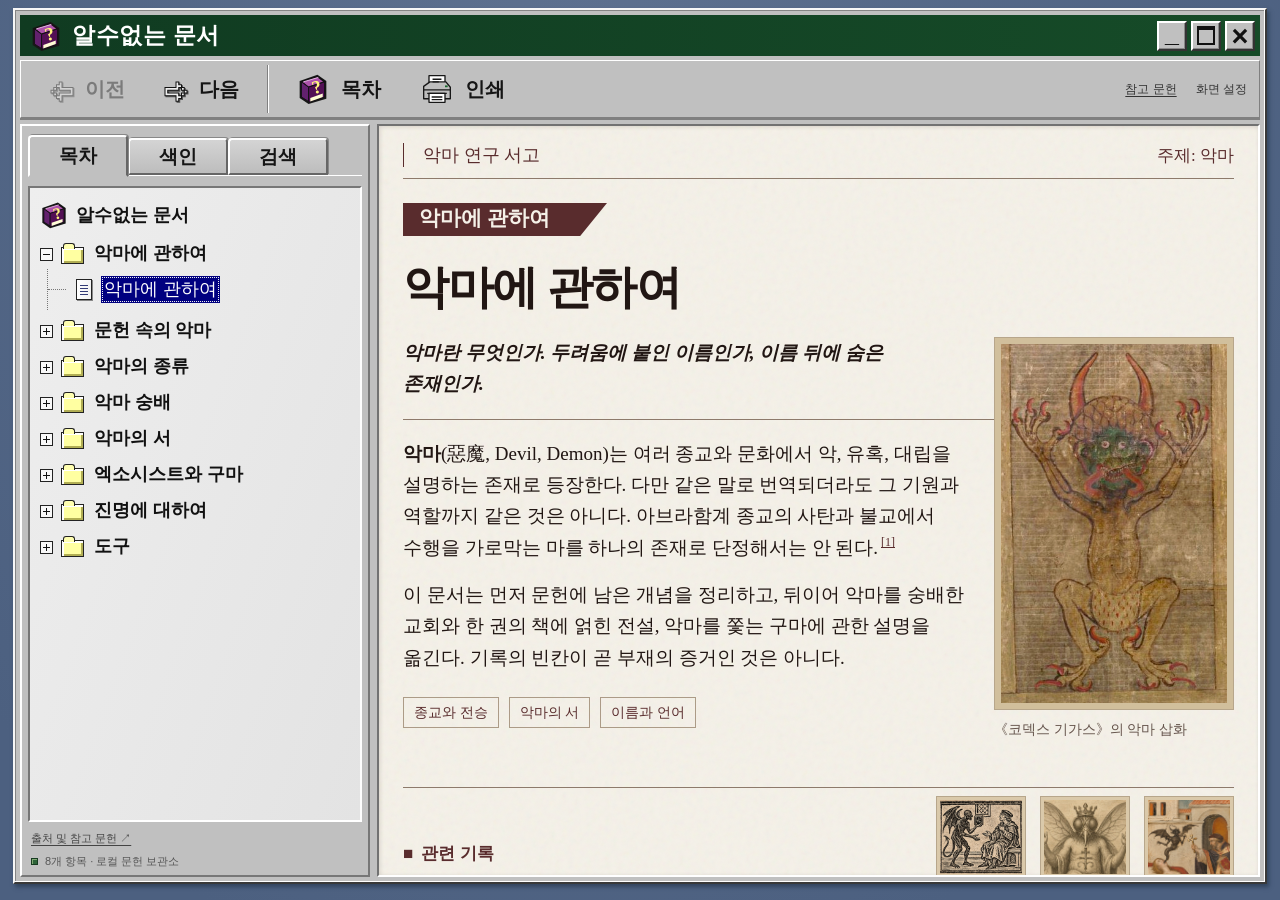
<file: index.html>
<!doctype html>
<html lang="ko" data-theme="light" data-font-size="standard" data-width="standard">
<head>
  <meta charset="utf-8">
  <meta name="viewport" content="width=device-width, initial-scale=1">
  <meta name="theme-color" content="#4c6080">
  <meta name="description" content="악마 숭배와 악마의 서, 엑소시스트의 구마 및 이름에 관한 문헌 기록.">
  <title>악마 - 알수없음</title>
  <link rel="icon" href="data:,">
  <link rel="stylesheet" href="styles.css?v=help98-4">
  <script src="script.js?v=help98-1" defer></script>
</head>
<body>
<a class="skip-link" href="#document">본문으로 이동</a>
<button class="desktop-shortcut" id="reopen-help" type="button" hidden><img src="assets/help-book.svg" alt="">알수없는 문서 열기</button>
<div class="wiki-shell" id="top">

  <header class="wiki-header">
    <div class="window-titlebar">
      <img class="title-icon" src="assets/help-book.svg" alt="">
      <span>알수없는 문서</span>
      <div class="window-controls">
        <button type="button" data-window="minimize" aria-label="창 최소화" title="최소화">_</button>
        <button type="button" data-window="maximize" aria-label="창 최대화" title="최대화"><span class="maximize-icon"></span></button>
        <button type="button" data-window="close" aria-label="도움말 창 닫기" title="닫기">×</button>
      </div>
    </div>
    <nav class="help-toolbar" aria-label="도움말 도구">
      <button type="button" data-previous><span class="toolbar-arrow" aria-hidden="true">⇦</span>이전</button>
      <button type="button" data-next><span class="toolbar-arrow" aria-hidden="true">⇨</span>다음</button>
      <span class="toolbar-divider"></span>
      <button type="button" id="contents-toggle" aria-controls="document-toc" aria-expanded="true"><img src="assets/help-book.svg" alt="">목차</button>
      <button type="button" data-print><img src="assets/printer.svg" alt="">인쇄</button>
      <div class="toolbar-end"><a href="references.html">참고 문헌</a><button type="button" id="appearance-toggle" aria-label="외관 설정" aria-controls="appearance" aria-expanded="false">화면 설정</button></div>
    </nav>
  </header>
  <div class="wiki-layout">
    <aside class="wiki-toc" id="document-toc" aria-label="도움말 탐색">
      <div class="sidebar-tabs" role="tablist" aria-label="탐색 방법">
        <button type="button" role="tab" id="tab-contents" aria-controls="panel-contents" aria-selected="true" tabindex="0" data-panel="contents">목차</button>
        <button type="button" role="tab" id="tab-index" aria-controls="panel-index" aria-selected="false" tabindex="-1" data-panel="index">색인</button>
        <button type="button" role="tab" id="tab-search" aria-controls="panel-search" aria-selected="false" tabindex="-1" data-panel="search">검색</button>
      </div>
      <div class="sidebar-panel" id="panel-contents" role="tabpanel" aria-labelledby="tab-contents">
        <a class="tree-root" href="index.html"><img src="assets/help-book.svg" alt="">알수없는 문서</a>
        <nav class="topic-tree" aria-label="문서 목차"><details class="tree-folder" data-topic="overview"><summary><span class="tree-expander" aria-hidden="true"></span><span class="folder-icon" aria-hidden="true"></span><a href="#overview">악마에 관하여</a></summary><div class="tree-children"><a class="tree-leaf" href="#overview"><span class="document-icon" aria-hidden="true"></span><span>악마에 관하여</span></a></div></details><details class="tree-folder" data-topic="traditions"><summary><span class="tree-expander" aria-hidden="true"></span><span class="folder-icon" aria-hidden="true"></span><a href="#traditions">문헌 속의 악마</a></summary><div class="tree-children"><a class="tree-leaf" href="#traditions"><span class="document-icon" aria-hidden="true"></span><span>문헌 속의 악마</span></a></div></details><details class="tree-folder" data-topic="demon-types"><summary><span class="tree-expander" aria-hidden="true"></span><span class="folder-icon" aria-hidden="true"></span><a href="#demon-types">악마의 종류</a></summary><div class="tree-children"><a class="tree-leaf" href="#demon-types"><span class="document-icon" aria-hidden="true"></span><span>유명 악마 4선</span></a></div></details><details class="tree-folder" data-topic="confessions"><summary><span class="tree-expander" aria-hidden="true"></span><span class="folder-icon" aria-hidden="true"></span><a href="#confessions">악마 숭배</a></summary><div class="tree-children"><a class="tree-leaf" href="#confessions"><span class="document-icon" aria-hidden="true"></span><span>악마 숭배</span></a></div></details><details class="tree-folder" data-topic="red-book"><summary><span class="tree-expander" aria-hidden="true"></span><span class="folder-icon" aria-hidden="true"></span><a href="#red-book">악마의 서</a></summary><div class="tree-children"><a class="tree-leaf" href="#red-book"><span class="document-icon" aria-hidden="true"></span><span>악마의 서</span></a><a class="tree-leaf" href="#red-book-part-1"><span class="document-icon" aria-hidden="true"></span><span>삽화 속 붉은 책</span></a><a class="tree-leaf" href="#red-book-part-2"><span class="document-icon" aria-hidden="true"></span><span>역오망성</span></a></div></details><details class="tree-folder" data-topic="exorcism"><summary><span class="tree-expander" aria-hidden="true"></span><span class="folder-icon" aria-hidden="true"></span><a href="#exorcism">엑소시스트와 구마</a></summary><div class="tree-children"><a class="tree-leaf" href="#exorcism"><span class="document-icon" aria-hidden="true"></span><span>엑소시스트와 구마</span></a><a class="tree-leaf" href="#exorcism-part-1"><span class="document-icon" aria-hidden="true"></span><span>구마 의식의 과정</span></a><a class="tree-leaf" href="#exorcism-part-2"><span class="document-icon" aria-hidden="true"></span><span>구마에 사용되는 악마의 이름</span></a><a class="tree-leaf" href="#exorcism-part-3"><span class="document-icon" aria-hidden="true"></span><span>영화 속의 구마</span></a></div></details><details class="tree-folder" data-topic="true-name"><summary><span class="tree-expander" aria-hidden="true"></span><span class="folder-icon" aria-hidden="true"></span><a href="#true-name">진명에 대하여</a></summary><div class="tree-children"><a class="tree-leaf" href="#true-name"><span class="document-icon" aria-hidden="true"></span><span>진명에 대하여</span></a></div></details><details class="tree-folder" data-topic="tools"><summary><span class="tree-expander" aria-hidden="true"></span><span class="folder-icon" aria-hidden="true"></span><a href="#tools">도구</a></summary><div class="tree-children"><a class="tree-leaf" href="#tools-part-1"><span class="document-icon" aria-hidden="true"></span><span>모스부호 표</span></a><a class="tree-leaf" href="#tools-part-2"><span class="document-icon" aria-hidden="true"></span><span>대문자 ASCII 코드 표</span></a></div></details></nav>
      </div>
      <div class="sidebar-panel" id="panel-index" role="tabpanel" aria-labelledby="tab-index" hidden><p class="panel-instruction">찾아볼 항목을 선택하세요.</p><nav id="alphabetical-index" aria-label="문서 색인"></nav></div>
      <div class="sidebar-panel" id="panel-search" role="tabpanel" aria-labelledby="tab-search" hidden>
        <form id="header-search" role="search"><label for="site-search">찾을 단어를 입력하세요.</label><div class="search-field"><input id="site-search" type="search" autocomplete="off"><button type="submit">찾기</button></div></form>
        <p id="sidebar-search-status" class="panel-instruction" aria-live="polite">제목과 본문에서 검색합니다.</p><ul id="sidebar-search-results" class="result-list"></ul>
      </div>
      <a class="sidebar-utility" href="references.html">출처 및 참고 문헌 ↗</a><div class="sidebar-status"><span class="status-led" aria-hidden="true"></span><span id="topic-count"></span></div>
    </aside>

    <main class="wiki-main" id="document" tabindex="-1">
      <div class="archive-masthead"><a href="index.html" class="archive-brand" hidden><span class="archive-seal" aria-hidden="true">☼</span>알수없음</a><span class="archive-description">악마 연구 서고</span><span class="archive-subject">주제: 악마</span></div>
      <div class="topic-ribbon" id="topic-ribbon"></div>
      <article class="article-body"><section id="overview" data-search-title="악마에 관하여">
          <header class="post-header"><h2>악마에 관하여</h2><span class="post-author">기록 보관소</span><a class="post-number" href="#overview" aria-label="기록 1 바로가기">No.000001</a></header><figure class="manuscript-figure"><div class="image-mat"><img src="assets/codex-gigas-devil.jpg" alt="양피지 위에 두 팔을 든 악마가 그려진 코덱스 기가스의 삽화" width="369" height="586" fetchpriority="high"></div><figcaption><span>도판 01.</span> 《코덱스 기가스》의 악마 삽화</figcaption></figure>
<p class="lead">악마란 무엇인가. 두려움에 붙인 이름인가, 이름 뒤에 숨은 존재인가.</p><p><strong>악마</strong>(惡魔, Devil, Demon)는 여러 종교와 문화에서 악, 유혹, 대립을 설명하는 존재로 등장한다. 다만 같은 말로 번역되더라도 그 기원과 역할까지 같은 것은 아니다. 아브라함계 종교의 사탄과 불교에서 수행을 가로막는 마를 하나의 존재로 단정해서는 안 된다.<a href="references.html#source-wikipedia" class="footnote" aria-label="참고 문헌 1">[1]</a></p><p>이 문서는 먼저 문헌에 남은 개념을 정리하고, 뒤이어 악마를 숭배한 교회와 한 권의 책에 얽힌 전설, 악마를 쫓는 구마에 관한 설명을 옮긴다. 기록의 빈칸이 곧 부재의 증거인 것은 아니다.</p><div class="tag-list"><a href="#traditions">종교와 전승</a><a href="#red-book">악마의 서</a><a href="#true-name">이름과 언어</a></div></section>
<section id="traditions" data-search-title="문헌 속의 악마">
          <header class="post-header"><h2>문헌 속의 악마<a href="#traditions" class="anchor-link" aria-label="문헌 속의 악마 바로가기">#</a></h2><span class="post-author">기록 보관소</span><a class="post-number" href="#traditions" aria-label="기록 2 바로가기">No.000002</a></header><p>악마의 모습은 그것을 기록한 시대와 믿음에 따라 달라진다. 도상 속의 뿔이나 날개만으로 모든 전승을 읽을 수는 없다.<a href="references.html#source-wikipedia" class="footnote" aria-label="참고 문헌 1">[1]</a></p>
          <figure class="reference-figure reference-float"><a class="reference-image-link" href="IMG/%EC%A4%91%EC%84%B8%20%EB%8F%84%EC%8B%9C%EC%9D%98%20%EC%95%85%EB%A7%88%20%EC%84%A4%EA%B5%90%20%EC%9E%A5%EB%A9%B4.png" target="_blank" rel="noopener" title="원본 이미지 보기 (새 탭)"><img src="assets/references/demon-sermon.jpg" width="1170" height="1344" loading="lazy" decoding="async" alt="붉은 책을 펼쳐 들고 중세풍 군중에게 말하는 날개 달린 악마"></a><figcaption>참고 도판 · 군중과 악마</figcaption></figure>
          <dl class="tradition-list"><div><dt>조로아스터교<span>ZOROASTRIANISM</span></dt><dd>선과 악의 대립이라는 틀에서 악한 영인 앙그라 마이뉴가 등장한다.</dd></div><div><dt>기독교<span>CHRISTIANITY</span></dt><dd>사탄은 신에 대적하고 인간을 유혹하는 존재로 묘사된다. 그 의미를 해석하는 관점은 전통과 신학적 입장에 따라 다르다.</dd></div><div><dt>이슬람교<span>ISLAM</span></dt><dd>이블리스와 샤이탄에 관한 전승은 불순종과 유혹이라는 주제와 연결된다.</dd></div><div><dt>불교<span>BUDDHISM</span></dt><dd>마는 수행과 깨달음을 방해하는 존재로 나타나며, 내면의 집착이나 갈등과 연결해 읽히기도 한다.</dd></div></dl>
          <p class="margin-note">서로 다른 전승의 명칭과 역할을 그대로 대응시키지 않도록 주의할 것.</p>
        </section>
<section id="demon-types" data-search-title="악마의 종류 — 사탄, 루시퍼, 베엘제붑, 아노미르">
          <header class="post-header"><h2>유명 악마 4선<a href="#demon-types" class="anchor-link" aria-label="악마의 종류 바로가기">#</a></h2><span class="post-author">기록 보관소</span><a class="post-number" href="#demon-types" aria-label="기록 3 바로가기">No.000003</a></header>
          <div class="demon-list">
            <div class="demon-entry">
              <figure class="demon-figure"><a class="reference-image-link" href="IMG/%EC%82%AC%ED%83%84.png" target="_blank" rel="noopener" title="원본 이미지 보기 (새 탭)"><img src="assets/references/satan.jpg" width="1535" height="1024" loading="lazy" decoding="async" alt="뿔과 날개가 달린 붉은 사탄이 삼지창을 든 벽화풍 삽화"></a><figcaption>사탄</figcaption></figure>
              <p><strong>사탄(Satan)</strong>은 하늘의 적대자요, 사람을 미혹하는 자라 전한다. 『요한 묵시록』에 이르기를, 큰 용의 모습으로 그 무리를 이끌고 싸웠으나 미카엘에게 패하여 땅으로 내쫓겼다 하였다.</p>
            </div>
            <div class="demon-entry">
              <figure class="demon-figure"><a class="reference-image-link" href="IMG/%EB%A3%A8%EC%8B%9C%ED%8D%BC.png" target="_blank" rel="noopener" title="원본 이미지 보기 (새 탭)"><img src="assets/references/lucifer.jpg" width="802" height="860" loading="lazy" decoding="async" alt="빛나는 관과 어두운 날개를 지닌 루시퍼의 성화풍 삽화"></a><figcaption>루시퍼</figcaption></figure>
              <p><strong>루시퍼(Lucifer)</strong>는 새벽별의 이름이다. 『이사야서』에는 하늘 높은 곳에 제 왕좌를 세우려다 깊은 구렁으로 떨어지는 자가 기록되어 있다. 본디 바빌론 왕을 빗댄 말이었으나, 후대 기독교에서는 이를 사탄의 추락으로 풀이하였다.</p>
            </div>
            <div class="demon-entry">
              <figure class="demon-figure"><a class="reference-image-link" href="IMG/%EB%B0%94%EC%95%8C%EC%A0%9C%EB%B6%91.png" target="_blank" rel="noopener" title="원본 이미지 보기 (새 탭)"><img src="assets/references/beelzebub.jpg" width="776" height="850" loading="lazy" decoding="async" alt="왕관을 쓰고 파리의 머리와 날개를 지닌 베엘제붑의 고서풍 삽화"></a><figcaption>베엘제붑</figcaption></figure>
              <p><strong>베엘제붑(Beelzebub)</strong>은 악귀들의 우두머리라 불렸다. 『마태오 복음서』에 이르기를, 예수가 악귀를 쫓아내자 바리사이들이 그 힘을 베엘제붑에게서 얻었다고 비난하였다. 이에 예수는 스스로 갈라져 싸우는 나라는 존속하지 못한다 하였다.</p>
            </div>
            <div class="demon-entry">
              <figure class="demon-figure"><a class="reference-image-link" href="IMG/%EA%B4%80%EC%9D%8C%EC%9D%98%20%EC%95%85%EB%A7%88.png" target="_blank" rel="noopener" title="원본 이미지 보기 (새 탭)"><img src="assets/references/anomir.jpg" width="1038" height="1022" loading="lazy" decoding="async" alt="몸과 날개에 여러 눈이 그려진 관음의 악마 아노미르의 벽화풍 삽화"></a><figcaption>아노미르</figcaption></figure>
              <p><strong>아노미르(Anomir)</strong>는 관음의 악마라 전한다. 소실된 『이세록』에는 “그가 성문을 지난 뒤로 백성은 이웃의 허물을 캐고, 밤이면 제 허물이 드러날까 떨었다”라 기록되어 있다. 이에 옛 노래는 그를 두고 “형틀 없이 사람을 가두고, 칼 없이 쇠하게 하는 자”라 불렀다.</p>
            </div>
          </div>
        </section>
<section id="confessions" data-search-title="악마 숭배 — 사이비 교회, 폐쇄된 교회와 현장 사진">
          <header class="post-header"><h2>악마 숭배<a href="#confessions" class="anchor-link" aria-label="악마 숭배 바로가기">#</a></h2><span class="post-author">기록 보관소</span><a class="post-number" href="#confessions" aria-label="기록 4 바로가기">No.000004</a></header>
          <p>한때 외곽에 악마를 숭배한다는 의혹을 받던 사이비 교회가 있었다고 한다. 밤마다 창문을 가린 채 예배를 열었으나, 내부에서 무슨 일이 있었는지는 알려지지 않았다. 교회는 오래전에 문을 닫았고 건물만 남아 있다.</p>
          <p>주민들 사이에는 예배당이 비어 있는데도 안에서 여러 사람이 한목소리로 웃는 소리가 났다는 이야기가 전해진다.</p>
          <p>아래 사진은 교회가 폐쇄된 뒤 그곳을 찾은 방문자가 촬영해 가져온 것이다. 버려진 예배 공간과 부속 교실의 모습이 담겨 있다.</p>
          <div class="reference-gallery" role="group" aria-label="폐쇄된 사이비 교회의 현장 사진"><figure class="reference-figure"><a class="reference-image-link" href="IMG/%EB%82%A1%EC%9D%80%20%EA%B5%90%ED%9A%8C%EC%9D%98%20%EA%B3%A0%ED%95%B4%EC%84%B1%EC%82%AC%EC%8B%A4%EA%B3%BC%20%ED%9D%A9%EC%96%B4%EC%A7%84%20%EC%A7%80%ED%8F%90.png" target="_blank" rel="noopener" title="원본 이미지 보기 (새 탭)"><img src="assets/references/confessional.jpg" width="1478" height="1064" loading="lazy" decoding="async" alt="빈 목재 고해소 옆 의자에 놓인 신부복과 바닥에 흩어진 지폐"></a><figcaption>폐쇄 후 촬영 · 예배당 내부</figcaption></figure><figure class="reference-figure"><a class="reference-image-link" href="IMG/%EB%B2%84%EB%A0%A4%EC%A7%84%20%EA%B5%90%EC%8B%A4%EC%9D%98%20VHS%20%EB%B0%A4%20%ED%92%8D%EA%B2%BD.png" target="_blank" rel="noopener" title="원본 이미지 보기 (새 탭)"><img src="assets/references/classroom.jpg" width="1478" height="1064" loading="lazy" decoding="async" alt="십자가와 칠판, 빈 책상이 보이는 낡은 교실의 VHS풍 야간 장면"></a><figcaption>폐쇄 후 촬영 · 부속 교실</figcaption></figure></div>
        </section>
<section id="red-book" data-search-title="악마의 서 — 삽화 속 붉은 책, 역오망성">
          <header class="post-header"><h2>악마의 서<a href="#red-book" class="anchor-link" aria-label="악마의 서 바로가기">#</a></h2><span class="post-author">기록 보관소</span><a class="post-number" href="#red-book" aria-label="기록 5 바로가기">No.000005</a></header>
          <div class="book-layout"><figure class="book-figure"><a class="reference-image-link" href="IMG/%EC%B1%85%EC%9D%84%20%EB%93%A0%20%EB%82%A0%EA%B0%9C%20%EB%8B%AC%EB%A6%B0%20%EC%95%85%EB%A7%88%EC%99%80%20%EB%A5%B4%EB%84%A4%EC%83%81%EC%8A%A4%20%EB%82%A8%EC%9E%90.png" target="_blank" rel="noopener" title="원본 이미지 보기 (새 탭)"><img src="assets/references/demon-book.jpg" width="1366" height="1151" loading="lazy" decoding="async" alt="오망성 문양의 책을 든 날개 달린 악마가 한 남자와 마주한 고서풍 삽화"></a><figcaption>참고 도판 · 책을 든 악마</figcaption></figure><div><div class="record-status">전해지는 책 <span>A BOOK OF LORE</span></div><h3 id="red-book-part-1">삽화 속 붉은 책</h3><p>옛 삽화에서 악마와 함께 여러 차례 묘사되는 책을 <strong>『악마의 서』</strong>라 부른다고 전해진다. 대체로 붉은 표지에 악마의 상징이 그려진 모습으로 묘사된다.</p></div></div>
          <div class="reference-note"><figure class="reference-figure reference-symbol"><a class="reference-image-link" href="IMG/%EC%97%BC%EC%86%8C%20%EB%A8%B8%EB%A6%AC%EC%99%80%20%EB%84%A4%20%EA%B0%9C%EC%9D%98%20%EC%98%A4%EC%BB%AC%ED%8A%B8%20%EB%AC%B8%EC%96%91.png" target="_blank" rel="noopener" title="원본 이미지 보기 (새 탭)"><img src="assets/references/occult-symbol.jpg" width="1254" height="1254" loading="lazy" decoding="async" alt="두 꼭짓점이 위를 향하고 한 꼭짓점이 아래를 향하는 역오망성 안에 염소 머리를 그린 문양"></a><figcaption>참고 도판 · 염소 머리를 겹친 역오망성</figcaption></figure>
          <h3 id="red-book-part-2">역오망성</h3><p><strong>역오망성</strong>은 두 꼭짓점이 위를, 한 꼭짓점이 아래를 향하는 다섯 갈래 별 모양이다. 옆 도판은 그 안에 염소의 머리를 겹쳐 그린 문양이다.</p>
          </div>
        </section>
<section id="exorcism" data-search-title="엑소시스트와 구마 — 구마사, 악마 퇴치, 퇴마, Exorcism">
          <header class="post-header"><h2>엑소시스트와 구마<a href="#exorcism" class="anchor-link" aria-label="엑소시스트와 구마 바로가기">#</a></h2><span class="post-author">기록 보관소</span><a class="post-number" href="#exorcism" aria-label="기록 6 바로가기">No.000006</a></header>
          <figure class="reference-figure reference-float"><a class="reference-image-link" href="IMG/%EC%A4%91%EC%84%B8%20%EC%84%B1%ED%99%94%ED%92%8D%20%EC%95%85%EB%A0%B9%20%ED%87%B4%EC%B9%98%20%EC%9D%98%EC%8B%9D.png" target="_blank" rel="noopener" title="원본 이미지 보기 (새 탭)"><img src="assets/references/exorcism.jpg" width="1039" height="1514" loading="lazy" decoding="async" alt="십자가를 든 사제와 누워 있는 사람에게서 빠져나오는 악령을 그린 성화풍 삽화"></a><figcaption>참고 도판 · 구마 의식</figcaption></figure>
          <p><strong>구마</strong>(驅魔, Exorcism)는 악마를 쫓아내거나 그 지배에서 사람을 해방시키기 위한 종교 의식을 뜻한다. 이를 수행하는 이를 <strong>엑소시스트</strong>(Exorcist), 또는 구마사라 부른다. 가톨릭에서는 예수 그리스도의 이름으로 악의 세력에 맞서 보호와 해방을 청하는 기도로 설명한다.<a href="references.html#source-exorcism" class="footnote" aria-label="참고 문헌 5">[5]</a></p>
          <h3 id="exorcism-part-1">구마 의식의 과정</h3>
          <p>가톨릭의 장엄 구마는 주교 또는 교구장의 특별한 허가를 받은 사제가 집전한다. 의식에는 성수를 뿌리고 십자가를 보이는 행위, 시편과 복음 낭독, 해방을 청하는 기도와 악령에게 떠나라고 명하는 기도가 포함된다.<a href="references.html#source-exorcism" class="footnote" aria-label="참고 문헌 5">[5]</a><a href="references.html#source-roman-ritual" class="footnote" aria-label="참고 문헌 6">[6]</a></p>
          <h3 id="exorcism-part-2">구마에 사용되는 악마의 이름</h3>
          <p><strong>구마 전통에서는 악마의 이름을 묻고 그 이름을 의식에 사용하기도 한다.</strong> 옛 『로마 예식서』에는 악령에게 이름을 밝히라고 명하는 대목이 있다. 이는 쫓아내려는 존재를 특정하는 행위로 읽을 수 있다. 『마르코 복음서』 5장에서도 예수가 이름을 묻자 악령이 ‘레기온’이라 답한다.<a href="references.html#source-roman-ritual" class="footnote" aria-label="참고 문헌 6">[6]</a><a href="references.html#source-mark" class="footnote" aria-label="참고 문헌 7">[7]</a></p>
          <h3 id="exorcism-part-3">영화 속의 구마</h3>
          <p>영화 <strong>『콘스탄틴』</strong>(2005)은 존 콘스탄틴이 악마와 맞서고 빙의된 사람에게서 악령을 쫓아내는 모습을 그린다. 영화 속 구마는 초자연적인 현상과 시각적 효과를 결합한 극적 묘사다.<a href="references.html#source-constantine" class="footnote" aria-label="참고 문헌 8">[8]</a></p>
        </section>
<section id="true-name" data-search-title="진명에 대하여 — 악마의 진명, 이름과 구마 기록">
          <header class="post-header"><h2>진명에 대하여<a href="#true-name" class="anchor-link" aria-label="진명에 대하여 바로가기">#</a></h2><span class="post-author">기록 보관소</span><a class="post-number" href="#true-name" aria-label="기록 7 바로가기">No.000007</a></header>
          <figure class="true-name-figure"><a class="reference-image-link" href="assets/references/satan.jpg" target="_blank" rel="noopener"><img src="assets/references/satan.jpg" width="1535" height="1024" alt="뿔과 날개를 지닌 붉은 악마의 벽화풍 삽화"></a><figcaption>▲ 참고 도판 · 악마의 형상</figcaption></figure><p><strong>진명</strong>은 악마의 본질을 가리키는 이름으로 여겨진다. 전승에서는 그 이름을 알아 부르면 악마를 제어하거나 쫓아낼 수 있다고 한다. 악마는 간사하고 교활하여 거짓말을 잘하니, 그 말을 믿어서는 안 된다고 전한다.</p>
          <p>다음은 작성자 미상의 구마 기록에 적힌 문구를 한글로 해석한 내용이다.</p>
          <blockquote class="name-riddle"><p>이름에서 영문의 ‘나’를 거두고,<br>죽음<span class="foreign-word">Death</span>의 첫머리를 지워라.<br>두 허울을 벗고 남은 것만이<br>그 주인을 가리키리라.</p></blockquote>
        </section>
<section id="tools" data-search-title="도구 — 모스부호, 모르스 부호, 대문자 아스키코드, ASCII, 알파벳, 10진수">
          <header class="post-header"><h2>도구</h2><span class="post-author">기록 보관소</span><a class="post-number" href="#tools" aria-label="기록 8 바로가기">No.000008</a></header>
          <p>알파벳 A~Z의 국제 모스부호와 대문자 ASCII 코드를 각각의 표에서 확인할 수 있다. ASCII 값은 <strong>10진수</strong>로 표기했다.</p>
          <div class="tool-reference-grid">
            <div class="tool-reference">
              <h3 id="tools-part-1">모스부호 표<a href="references.html#source-morse" class="footnote" aria-label="참고 문헌 4">[4]</a></h3>
              <div class="code-table-scroll" role="region" aria-labelledby="tools-part-1" tabindex="0">
                <table class="code-reference-table">
                  <caption class="sr-only">알파벳 A~Z 모스부호 표 — 가로 6칸, 세로 5줄</caption>
                  <tbody>
                    <tr><td><strong class="code-letter">A</strong><code>.-</code></td><td><strong class="code-letter">B</strong><code>-...</code></td><td><strong class="code-letter">C</strong><code>-.-.</code></td><td><strong class="code-letter">D</strong><code>-..</code></td><td><strong class="code-letter">E</strong><code>.</code></td><td><strong class="code-letter">F</strong><code>..-.</code></td></tr>
                    <tr><td><strong class="code-letter">G</strong><code>--.</code></td><td><strong class="code-letter">H</strong><code>....</code></td><td><strong class="code-letter">I</strong><code>..</code></td><td><strong class="code-letter">J</strong><code>.---</code></td><td><strong class="code-letter">K</strong><code>-.-</code></td><td><strong class="code-letter">L</strong><code>.-..</code></td></tr>
                    <tr><td><strong class="code-letter">M</strong><code>--</code></td><td><strong class="code-letter">N</strong><code>-.</code></td><td><strong class="code-letter">O</strong><code>---</code></td><td><strong class="code-letter">P</strong><code>.--.</code></td><td><strong class="code-letter">Q</strong><code>--.-</code></td><td><strong class="code-letter">R</strong><code>.-.</code></td></tr>
                    <tr><td><strong class="code-letter">S</strong><code>...</code></td><td><strong class="code-letter">T</strong><code>-</code></td><td><strong class="code-letter">U</strong><code>..-</code></td><td><strong class="code-letter">V</strong><code>...-</code></td><td><strong class="code-letter">W</strong><code>.--</code></td><td><strong class="code-letter">X</strong><code>-..-</code></td></tr>
                    <tr><td><strong class="code-letter">Y</strong><code>-.--</code></td><td><strong class="code-letter">Z</strong><code>--..</code></td><td class="code-empty" aria-hidden="true"></td><td class="code-empty" aria-hidden="true"></td><td class="code-empty" aria-hidden="true"></td><td class="code-empty" aria-hidden="true"></td></tr>
                  </tbody>
                </table>
              </div>
              <p class="margin-note">점(.)은 짧은 신호, 선(-)은 긴 신호를 뜻한다.</p>
            </div>
            <div class="tool-reference">
              <h3 id="tools-part-2">대문자 ASCII 코드 표<a href="references.html#source-ascii" class="footnote" aria-label="참고 문헌 3">[3]</a></h3>
              <div class="code-table-scroll" role="region" aria-labelledby="tools-part-2" tabindex="0">
                <table class="code-reference-table">
                  <caption class="sr-only">알파벳 A~Z 대문자 ASCII 코드 표 (10진수) — 가로 6칸, 세로 5줄</caption>
                  <tbody>
                    <tr><td><strong class="code-letter">A</strong><code>65</code></td><td><strong class="code-letter">B</strong><code>66</code></td><td><strong class="code-letter">C</strong><code>67</code></td><td><strong class="code-letter">D</strong><code>68</code></td><td><strong class="code-letter">E</strong><code>69</code></td><td><strong class="code-letter">F</strong><code>70</code></td></tr>
                    <tr><td><strong class="code-letter">G</strong><code>71</code></td><td><strong class="code-letter">H</strong><code>72</code></td><td><strong class="code-letter">I</strong><code>73</code></td><td><strong class="code-letter">J</strong><code>74</code></td><td><strong class="code-letter">K</strong><code>75</code></td><td><strong class="code-letter">L</strong><code>76</code></td></tr>
                    <tr><td><strong class="code-letter">M</strong><code>77</code></td><td><strong class="code-letter">N</strong><code>78</code></td><td><strong class="code-letter">O</strong><code>79</code></td><td><strong class="code-letter">P</strong><code>80</code></td><td><strong class="code-letter">Q</strong><code>81</code></td><td><strong class="code-letter">R</strong><code>82</code></td></tr>
                    <tr><td><strong class="code-letter">S</strong><code>83</code></td><td><strong class="code-letter">T</strong><code>84</code></td><td><strong class="code-letter">U</strong><code>85</code></td><td><strong class="code-letter">V</strong><code>86</code></td><td><strong class="code-letter">W</strong><code>87</code></td><td><strong class="code-letter">X</strong><code>88</code></td></tr>
                    <tr><td><strong class="code-letter">Y</strong><code>89</code></td><td><strong class="code-letter">Z</strong><code>90</code></td><td class="code-empty" aria-hidden="true"></td><td class="code-empty" aria-hidden="true"></td><td class="code-empty" aria-hidden="true"></td><td class="code-empty" aria-hidden="true"></td></tr>
                  </tbody>
                </table>
              </div>
              <p class="margin-note">대문자 A는 65, Z는 90이다. 소문자의 ASCII 값은 이 표와 다르다.</p>
            </div>
          </div>
        </section>
<div class="related-records"><h3>관련 기록</h3><div><a href="#red-book"><img src="assets/references/demon-book.jpg" alt=""><span>악마의 서</span></a><a href="#demon-types"><img src="assets/references/beelzebub.jpg" alt=""><span>악마의 종류</span></a><a href="#exorcism"><img src="assets/references/exorcism.jpg" alt=""><span>구마 기록</span></a></div></div><div class="closing-note"><p>기록은 여기서 끝난다. 이름이 끝났다는 뜻은 아니다.</p></div><div class="category-bar"><span>분류:</span> <a href="#traditions">문헌 기록</a> <span class="category-divider">|</span> <a href="#overview">악마</a> <span class="category-divider">|</span> <a href="#confessions">악마 숭배</a> <span class="category-divider">|</span> <a href="#exorcism">구마</a></div></article>
      <footer class="wiki-footer"><nav aria-label="문서 하단 탐색"><button type="button" data-previous><span aria-hidden="true">◀</span><span id="previous-label">이전 글</span></button><span class="footer-divider" aria-hidden="true">│</span><button type="button" data-next><span id="next-label">다음 글</span><span aria-hidden="true">▶</span></button></nav></footer>
    </main>
    <aside class="appearance" id="appearance" aria-label="외관">
      <div class="appearance-heading"><strong>화면 설정</strong><button class="quiet-toggle" id="appearance-collapse" type="button" aria-expanded="true" aria-controls="appearance-options">숨기기</button></div>
      <div id="appearance-options">
        <fieldset><legend>글</legend><label><input type="radio" name="font-size" value="small">작음</label><label><input type="radio" name="font-size" value="standard" checked>표준</label><label><input type="radio" name="font-size" value="large">큼</label></fieldset>
        <fieldset><legend>너비</legend><label><input type="radio" name="content-width" value="standard" checked>표준</label><label><input type="radio" name="content-width" value="wide">넓게</label></fieldset>
        <fieldset><legend>색 </legend><label><input type="radio" name="theme" value="auto">자동</label><label><input type="radio" name="theme" value="light" checked>라이트</label><label><input type="radio" name="theme" value="dark">다크</label></fieldset>
      </div>
    </aside>
  </div>
</div>
<dialog id="search-dialog" aria-labelledby="search-title"><div class="dialog-heading"><h2 id="search-title">문서 검색</h2><button id="close-search" class="icon-button" type="button" aria-label="검색 닫기">×</button></div><label for="search-input" class="sr-only">문서에서 찾을 단어</label><input id="search-input" type="search" placeholder="문서에서 찾을 단어를 입력하세요" autocomplete="off"><p id="search-status" class="search-status" aria-live="polite">제목 또는 본문의 단어로 검색할 수 있습니다.</p><ul id="search-results"></ul><div class="dialog-footer"><kbd>ESC</kbd> 닫기<span>현재 문서 안에서 검색</span></div></dialog>
</body>
</html>
</file>
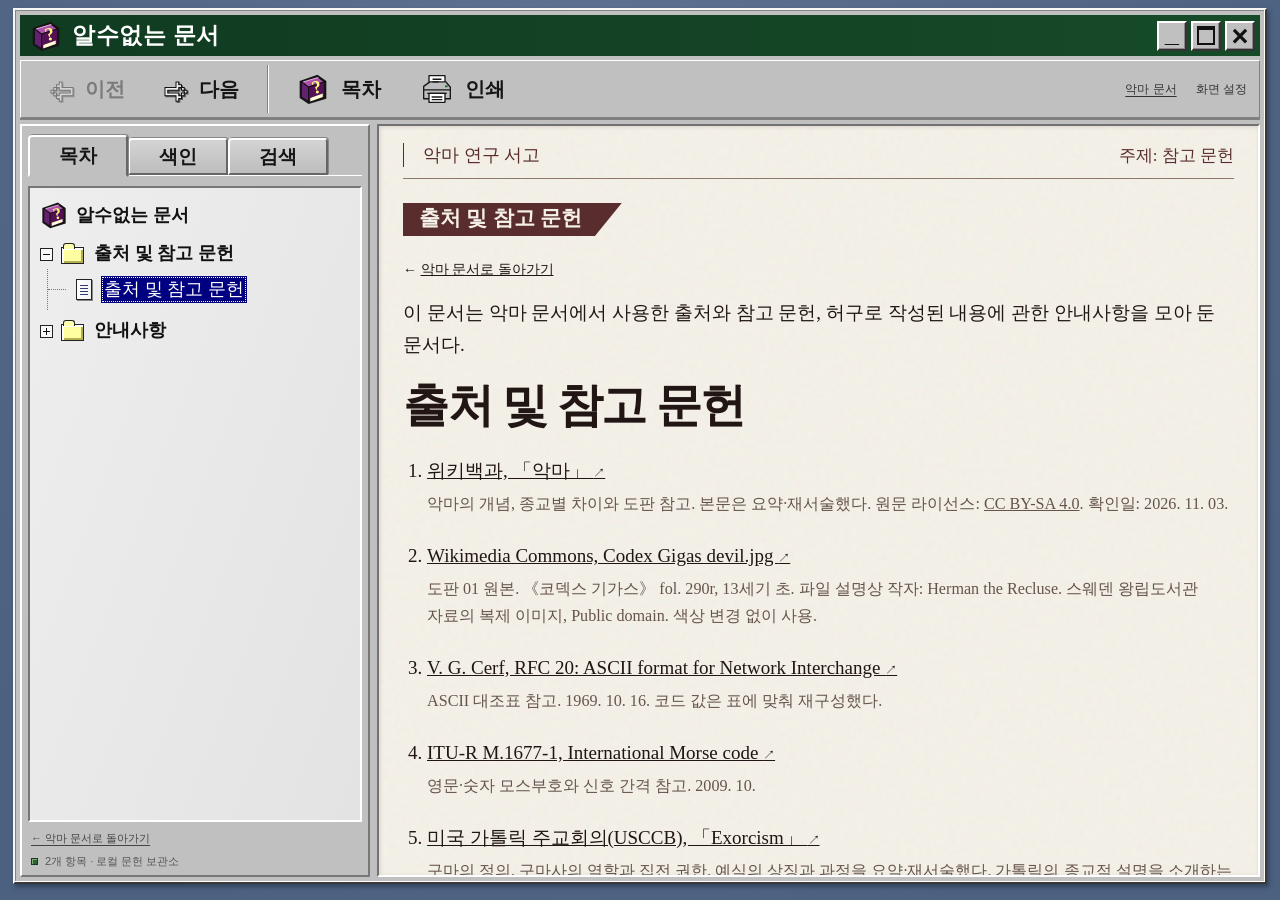
<file: references.html>
<!doctype html>
<html lang="ko" data-theme="light" data-font-size="standard" data-width="standard">
<head>
  <meta charset="utf-8">
  <meta name="viewport" content="width=device-width, initial-scale=1">
  <meta name="theme-color" content="#4c6080">
  <meta name="description" content="악마 문서의 출처, 참고 문헌 및 허구로 작성된 내용에 관한 안내사항.">
  <title>출처 및 참고 문헌 - 알수없음</title>
  <link rel="icon" href="data:,">
  <link rel="stylesheet" href="styles.css?v=help98-1">
  <script src="script.js?v=help98-1" defer></script>
</head>
<body>
<a class="skip-link" href="#document">본문으로 이동</a>
<button class="desktop-shortcut" id="reopen-help" type="button" hidden><img src="assets/help-book.svg" alt="">알수없는 문서 열기</button>
<div class="wiki-shell" id="top">

  <header class="wiki-header">
    <div class="window-titlebar">
      <img class="title-icon" src="assets/help-book.svg" alt="">
      <span>알수없는 문서</span>
      <div class="window-controls">
        <button type="button" data-window="minimize" aria-label="창 최소화" title="최소화">_</button>
        <button type="button" data-window="maximize" aria-label="창 최대화" title="최대화"><span class="maximize-icon"></span></button>
        <button type="button" data-window="close" aria-label="도움말 창 닫기" title="닫기">×</button>
      </div>
    </div>
    <nav class="help-toolbar" aria-label="도움말 도구">
      <button type="button" data-previous><span class="toolbar-arrow" aria-hidden="true">⇦</span>이전</button>
      <button type="button" data-next><span class="toolbar-arrow" aria-hidden="true">⇨</span>다음</button>
      <span class="toolbar-divider"></span>
      <button type="button" id="contents-toggle" aria-controls="document-toc" aria-expanded="true"><img src="assets/help-book.svg" alt="">목차</button>
      <button type="button" data-print><img src="assets/printer.svg" alt="">인쇄</button>
      <div class="toolbar-end"><a href="index.html">악마 문서</a><button type="button" id="appearance-toggle" aria-label="외관 설정" aria-controls="appearance" aria-expanded="false">화면 설정</button></div>
    </nav>
  </header>
  <div class="wiki-layout">
    <aside class="wiki-toc" id="document-toc" aria-label="도움말 탐색">
      <div class="sidebar-tabs" role="tablist" aria-label="탐색 방법">
        <button type="button" role="tab" id="tab-contents" aria-controls="panel-contents" aria-selected="true" tabindex="0" data-panel="contents">목차</button>
        <button type="button" role="tab" id="tab-index" aria-controls="panel-index" aria-selected="false" tabindex="-1" data-panel="index">색인</button>
        <button type="button" role="tab" id="tab-search" aria-controls="panel-search" aria-selected="false" tabindex="-1" data-panel="search">검색</button>
      </div>
      <div class="sidebar-panel" id="panel-contents" role="tabpanel" aria-labelledby="tab-contents">
        <a class="tree-root" href="index.html"><img src="assets/help-book.svg" alt="">알수없는 문서</a>
        <nav class="topic-tree" aria-label="문서 목차"><details class="tree-folder" data-topic="sources"><summary><span class="tree-expander" aria-hidden="true"></span><span class="folder-icon" aria-hidden="true"></span><a href="#sources">출처 및 참고 문헌</a></summary><div class="tree-children"><a class="tree-leaf" href="#sources"><span class="document-icon" aria-hidden="true"></span><span>출처 및 참고 문헌</span></a></div></details><details class="tree-folder" data-topic="notice"><summary><span class="tree-expander" aria-hidden="true"></span><span class="folder-icon" aria-hidden="true"></span><a href="#notice">안내사항</a></summary><div class="tree-children"><a class="tree-leaf" href="#notice"><span class="document-icon" aria-hidden="true"></span><span>안내사항</span></a></div></details></nav>
      </div>
      <div class="sidebar-panel" id="panel-index" role="tabpanel" aria-labelledby="tab-index" hidden><p class="panel-instruction">찾아볼 항목을 선택하세요.</p><nav id="alphabetical-index" aria-label="문서 색인"></nav></div>
      <div class="sidebar-panel" id="panel-search" role="tabpanel" aria-labelledby="tab-search" hidden>
        <form id="header-search" role="search"><label for="site-search">찾을 단어를 입력하세요.</label><div class="search-field"><input id="site-search" type="search" autocomplete="off"><button type="submit">찾기</button></div></form>
        <p id="sidebar-search-status" class="panel-instruction" aria-live="polite">제목과 본문에서 검색합니다.</p><ul id="sidebar-search-results" class="result-list"></ul>
      </div>
      <a class="sidebar-utility" href="index.html">← 악마 문서로 돌아가기</a><div class="sidebar-status"><span class="status-led" aria-hidden="true"></span><span id="topic-count"></span></div>
    </aside>

    <main class="wiki-main" id="document" tabindex="-1">
      <div class="archive-masthead"><a href="index.html" class="archive-brand" hidden><span class="archive-seal" aria-hidden="true">☼</span>알수없음</a><span class="archive-description">악마 연구 서고</span><span class="archive-subject">주제: 참고 문헌</span></div>
      <div class="topic-ribbon" id="topic-ribbon"></div>
      <article class="article-body"><p class="return-link">← <a href="index.html">악마 문서로 돌아가기</a></p><p>이 문서는 악마 문서에서 사용한 출처와 참고 문헌, 허구로 작성된 내용에 관한 안내사항을 모아 둔 문서다.</p><section id="sources" data-search-title="출처 및 참고 문헌">
          <header class="post-header"><h2>출처 및 참고 문헌</h2><span class="post-author">기록 보관소</span><a class="post-number" href="#sources" aria-label="기록 1 바로가기">No.000001</a></header><ol class="source-list"><li id="source-wikipedia"><a href="https://ko.wikipedia.org/wiki/%EC%95%85%EB%A7%88" target="_blank" rel="noopener noreferrer">위키백과, 「악마」 <span>↗</span></a><p>악마의 개념, 종교별 차이와 도판 참고. 본문은 요약·재서술했다. 원문 라이선스: <a href="https://creativecommons.org/licenses/by-sa/4.0/deed.ko" target="_blank" rel="noopener noreferrer">CC BY-SA 4.0</a>. 확인일: 2026. 11. 03.</p></li><li id="source-image"><a href="https://commons.wikimedia.org/wiki/File:Codex_Gigas_devil.jpg" target="_blank" rel="noopener noreferrer">Wikimedia Commons, Codex Gigas devil.jpg <span>↗</span></a><p>도판 01 원본. 《코덱스 기가스》 fol. 290r, 13세기 초. 파일 설명상 작자: Herman the Recluse. 스웨덴 왕립도서관 자료의 복제 이미지, Public domain. 색상 변경 없이 사용.</p></li><li id="source-ascii"><a href="https://www.rfc-editor.org/rfc/rfc20.html" target="_blank" rel="noopener noreferrer">V. G. Cerf, RFC 20: ASCII format for Network Interchange <span>↗</span></a><p>ASCII 대조표 참고. 1969. 10. 16. 코드 값은 표에 맞춰 재구성했다.</p></li><li id="source-morse"><a href="https://www.itu.int/rec/R-REC-M.1677-1-200910-I/" target="_blank" rel="noopener noreferrer">ITU-R M.1677-1, International Morse code <span>↗</span></a><p>영문·숫자 모스부호와 신호 간격 참고. 2009. 10.</p></li><li id="source-exorcism"><a href="https://www.usccb.org/prayer-and-worship/sacraments-and-sacramentals/sacramentals-blessings/exorcism" target="_blank" rel="noopener noreferrer">미국 가톨릭 주교회의(USCCB), 「Exorcism」 <span>↗</span></a><p>구마의 정의, 구마사의 역할과 집전 권한, 예식의 상징과 과정을 요약·재서술했다. 가톨릭의 종교적 설명을 소개하는 자료다. 확인일: 2026. 11. 03.</p></li><li id="source-roman-ritual"><a href="https://www.ewtn.com/catholicism/library/roman-ritual-part-2-11883" target="_blank" rel="noopener noreferrer">『로마 예식서』, Philip T. Weller 영문 번역(1964), EWTN 수록 <span>↗</span></a><p>구마 일반 규정 제15항과 구마 예식의 이름을 묻는 대목, 악령에게 떠나라고 명하는 기도를 참고했다. 이름을 묻는 행위를 대상을 특정하는 것으로 설명한 부분은 본문의 해석이다. 확인일: 2026. 11. 04.</p></li><li id="source-mark"><a href="https://bible.usccb.org/bible/mark/5" target="_blank" rel="noopener noreferrer">『마르코 복음서』 5장 1–13절, USCCB <span>↗</span></a><p>예수가 이름을 묻고 악령이 레기온이라고 답하는 9절을 참고했다. 확인일: 2026. 11. 04.</p></li><li id="source-constantine"><a href="https://www.dc.com/movies/constantine-2005" target="_blank" rel="noopener noreferrer">DC, 『Constantine』(2005) 작품 소개 <span>↗</span></a><p>작품과 등장인물 소개를 참고했다. 구마 묘사는 <a href="https://www.bbfc.co.uk/release/constantine-q29sbgvjdglvbjpwwc0zntu5mzu" target="_blank" rel="noopener noreferrer">영국 영화 등급 분류 위원회(BBFC)의 작품 심의 정보</a>에서도 확인했다. 확인일: 2026. 11. 04.</p></li></ol></section><section id="notice" data-search-title="안내사항 — 악마 문서의 허구로 작성된 내용">
          <header class="post-header"><h2>안내사항</h2><span class="post-author">기록 보관소</span><a class="post-number" href="#notice" aria-label="기록 2 바로가기">No.000002</a></header>
          <p>악마 문서에는 종교 문헌을 참고한 설명과 게임 세계관을 위해 허구로 작성된 내용이 함께 포함되어 있다. 다음 내용은 창작 설정이며, 실제 역사적 사건이나 실존 문헌의 기록으로 제시한 것이 아니다.</p>
          <ul>
            <li><strong>「악마의 유형」의 아노미르:</strong> 아노미르라는 악마와 그에 관한 전승, 소실되었다는 『이세록』, 『이세록』과 옛 노래에서 인용한 형식의 문구는 모두 허구로 작성된 것이다. 실제 문헌이나 노래에서 가져온 인용문이 아니다.</li>
            <li><strong>「악마 숭배」:</strong> 외곽의 사이비 교회, 교회의 폐쇄와 방문자의 촬영, 빈 예배당에서 웃음소리가 들렸다는 이야기는 모두 허구로 작성된 것이다. 해당 교회는 가상의 집단이며 특정 실존 종교 단체를 지칭하지 않는다. 본문에서 ‘폐쇄 후 촬영’으로 소개한 두 이미지의 현장 사진이라는 설명도 이야기 속 설정이다.</li>
            <li><strong>「악마의 서」의 ‘삽화 속 붉은 책’:</strong> 옛 삽화 속 붉은 책을 『악마의 서』라 부르며 전해진다는 설명은 허구로 작성된 설정이다. 실제 고문헌에서 확인한 책의 명칭이나 전승을 인용한 것이 아니다.</li>
            <li><strong>「진명에 대하여」:</strong> 악마의 진명을 알아 부르면 제어하거나 쫓아낼 수 있다는 전승과 악마의 성격에 관한 서술은 이 문서의 게임 세계관을 위해 작성된 허구다. ‘작성자 미상의 구마 기록’과 그 기록을 한글로 해석했다는 설정, 인용문 형식의 수수께끼 역시 허구로 작성된 것이며 실제 구마 기록의 원문이나 번역문이 아니다.</li>
          </ul>
          <p>「엑소시스트와 구마」의 종교적 설명은 참고 문헌에 기재한 자료를 요약·재서술한 내용이다.</p>
        </section></article>
      <footer class="wiki-footer"><nav aria-label="문서 하단 탐색"><button type="button" data-previous><span aria-hidden="true">◀</span><span id="previous-label">이전 글</span></button><span class="footer-divider" aria-hidden="true">│</span><button type="button" data-next><span id="next-label">다음 글</span><span aria-hidden="true">▶</span></button></nav></footer>
    </main>
    <aside class="appearance" id="appearance" aria-label="외관">
      <div class="appearance-heading"><strong>화면 설정</strong><button class="quiet-toggle" id="appearance-collapse" type="button" aria-expanded="true" aria-controls="appearance-options">숨기기</button></div>
      <div id="appearance-options">
        <fieldset><legend>글</legend><label><input type="radio" name="font-size" value="small">작음</label><label><input type="radio" name="font-size" value="standard" checked>표준</label><label><input type="radio" name="font-size" value="large">큼</label></fieldset>
        <fieldset><legend>너비</legend><label><input type="radio" name="content-width" value="standard" checked>표준</label><label><input type="radio" name="content-width" value="wide">넓게</label></fieldset>
        <fieldset><legend>색 </legend><label><input type="radio" name="theme" value="auto">자동</label><label><input type="radio" name="theme" value="light" checked>라이트</label><label><input type="radio" name="theme" value="dark">다크</label></fieldset>
      </div>
    </aside>
  </div>
</div>
<dialog id="search-dialog" aria-labelledby="search-title"><div class="dialog-heading"><h2 id="search-title">문서 검색</h2><button id="close-search" class="icon-button" type="button" aria-label="검색 닫기">×</button></div><label for="search-input" class="sr-only">문서에서 찾을 단어</label><input id="search-input" type="search" placeholder="문서에서 찾을 단어를 입력하세요" autocomplete="off"><p id="search-status" class="search-status" aria-live="polite">제목 또는 본문의 단어로 검색할 수 있습니다.</p><ul id="search-results"></ul><div class="dialog-footer"><kbd>ESC</kbd> 닫기<span>현재 문서 안에서 검색</span></div></dialog>
</body>
</html>
</file>
<file: styles.css>
@charset "UTF-8";
:root{--desktop:#4c6080;--chrome:#c0c0c0;--chrome-light:#dfdfdf;--chrome-text:#151515;--paper:#f5f1e8;--text:#211613;--muted:#65544c;--wine:#592c2d;--line:#8d7a6b;--article-size:19px;--serif:"Batang","Songti SC","Noto Serif CJK KR","AppleMyungjo",Georgia,serif;color-scheme:light}
:root[data-theme="dark"]{--paper:#292720;--text:#eee5d4;--muted:#c1b5a1;--wine:#d5a99b;--line:#827c6c;color-scheme:dark}
:root[data-font-size="small"]{--article-size:16px}:root[data-font-size="large"]{--article-size:22px}
*{box-sizing:border-box}body{margin:0;padding:8px 13px 16px;background:radial-gradient(ellipse at 45% 10%,#5e7190,var(--desktop) 80%);color:var(--text);font:16px "Malgun Gothic","Apple SD Gothic Neo",sans-serif}button,input{font:inherit}button{cursor:pointer;touch-action:manipulation}a{color:inherit}a:hover{color:var(--wine)}button,input{color:var(--chrome-text)}button{border-radius:0}button:focus-visible,a:focus-visible,input:focus-visible,summary:focus-visible{outline:1px dotted currentColor;outline-offset:3px}[hidden]{display:none!important}.sr-only{position:absolute;width:1px;height:1px;clip:rect(0,0,0,0);overflow:hidden;white-space:nowrap}.skip-link{position:fixed;top:-100px;left:20px;z-index:100;background:var(--paper);padding:10px}.skip-link:focus{top:10px}
.desktop-label{display:table;margin:0 0 12px;padding:3px 16px 4px;border:2px solid;border-color:#fff #777 #777 #fff;background:var(--chrome);font:bold 20px/1.2 var(--serif);letter-spacing:.7px;color:#111;box-shadow:1px 1px 0 #303030}.wiki-shell{height:calc(100dvh - 64px);min-height:440px;max-width:1600px;margin:0 auto;padding:5px;background:var(--chrome);border:2px solid;border-color:#f7f7f7 #393939 #393939 #f7f7f7;box-shadow:inset -1px -1px #fff,inset 1px 1px #858585,2px 3px 4px #18293b80;display:flex;flex-direction:column}.wiki-header{flex-shrink:0}.window-titlebar{display:flex;gap:10px;align-items:center;min-height:41px;padding:3px 5px 3px 10px;background:linear-gradient(90deg,#103b21,#164b28);color:#fff;font:700 23px/1.2 var(--serif);letter-spacing:.6px}.title-icon{width:32px;height:32px;image-rendering:pixelated}.window-controls{display:flex;gap:4px;margin-left:auto;flex-shrink:0}.window-controls button,.search-field button,.quiet-toggle,.icon-button{background:var(--chrome);border:2px solid;border-color:#fff #333 #333 #fff;box-shadow:inset -1px -1px #888;min-width:30px;height:30px;padding:0 4px;font:700 29px/20px Arial;color:#111}.window-controls button:active,.help-toolbar button:active,.sidebar-tabs button:active,.search-field button:active{border-color:#333 #fff #fff #333;box-shadow:inset 1px 1px #888}.window-controls button:first-child{font-size:25px;padding-bottom:9px}.maximize-icon{display:block;width:18px;height:19px;border:2px solid #111;border-top-width:4px;margin:auto}.help-toolbar{display:flex;align-items:center;min-height:58px;margin:4px 0 6px;padding:3px 10px;border:1px solid;border-color:#fff #808080 #808080 #fff;box-shadow:0 2px 0 #808080;color:#111}.help-toolbar>button{display:flex;align-items:center;justify-content:center;gap:12px;padding:4px 19px;background:transparent;border:1px solid transparent;font:700 20px/1.25 var(--serif);white-space:nowrap;min-height:43px}.help-toolbar>button:hover{border-color:#fff #808080 #808080 #fff}.help-toolbar button:disabled{opacity:.4;cursor:default}.toolbar-arrow{font:44px/.7 Arial;color:#eee;-webkit-text-stroke:1px #111;filter:drop-shadow(1px 1px 0 #555)}.help-toolbar img{width:32px;height:32px}.toolbar-divider{align-self:stretch;width:2px;border-left:1px solid #808080;border-right:1px solid #fff;margin:1px 8px}.toolbar-end{margin-left:auto;display:flex;align-items:center;gap:17px;font-size:12px}.toolbar-end button{border:0;background:none;color:#333;padding:8px 2px}.toolbar-end a{color:#333;text-underline-offset:3px}
.wiki-layout{flex:1;min-height:0;display:grid;grid-template-columns:310px minmax(0,1fr);gap:7px}.wiki-toc{display:flex;flex-direction:column;min-height:0;padding:8px 6px 5px;border:2px solid;border-color:#fff #777 #777 #fff;color:#111;background:var(--chrome)}.sidebar-tabs{display:flex;align-items:end;height:42px;flex-shrink:0;margin-bottom:10px;border-bottom:1px solid #fff}.sidebar-tabs button{flex:1;max-width:100px;background:linear-gradient(#d4d4d4,#bdbdbd);border:2px solid;border-color:#fff #666 #666 #fff;border-radius:4px 4px 0 0;height:37px;font:700 19px var(--serif);box-shadow:1px -1px 0 #888}.sidebar-tabs button[aria-selected="true"]{height:42px;border-bottom-color:var(--chrome);position:relative;top:2px;background:var(--chrome)}.sidebar-panel{flex:1;min-height:0;overflow:auto;background:linear-gradient(110deg,#eee,#e3e3e3);border:2px solid;border-color:#777 #fff #fff #777;padding:13px 10px;scrollbar-color:#bdbdbd #e2e2e2;scrollbar-width:thin}.tree-root{display:flex;align-items:center;gap:8px;text-decoration:none;font:700 18px/1.5 var(--serif);white-space:nowrap;margin-bottom:10px}.tree-root img{width:28px;height:28px}.topic-tree{font:700 18px/1.55 var(--serif)}.tree-folder{position:relative;margin:6px 0}.tree-folder>summary{list-style:none;display:flex;align-items:center;gap:8px;cursor:pointer;min-height:30px}.tree-folder>summary::-webkit-details-marker{display:none}.tree-folder>summary>a{text-decoration:none;white-space:nowrap;padding:0 2px}.tree-expander{width:13px;height:13px;flex-shrink:0;position:relative;border:1px solid #222;background:#f8f8f8}.tree-expander:before,.tree-expander:after{content:"";position:absolute;background:#111;left:2px;right:2px;top:5px;height:1px}.tree-expander:after{transform:rotate(90deg)}.tree-folder[open]>.tree-expander:after,.tree-folder[open]>summary>.tree-expander:after{display:none}.folder-icon{position:relative;flex-shrink:0;display:inline-block;width:23px;height:17px;border:1px solid #222;background:#ffffa1;box-shadow:inset 2px 2px #fff,inset -2px -2px #b1ae54;margin-top:3px}.folder-icon:before{content:"";position:absolute;width:10px;height:5px;left:1px;top:-5px;background:#ffffb0;border:1px solid #222;border-bottom:0;border-radius:3px 3px 0 0}.tree-children{margin-left:7px;padding:3px 0 3px 28px;border-left:1px dotted #777}.tree-leaf{display:flex;align-items:flex-start;gap:9px;position:relative;margin:4px 0;min-height:26px;text-decoration:none;font-weight:400;line-height:1.5}.tree-leaf:before{content:"";width:18px;border-top:1px dotted #777;position:absolute;top:13px;left:-28px}.document-icon{display:inline-block;flex-shrink:0;width:16px;height:21px;background:linear-gradient(90deg,#fff,#f1f1f1);border:1px solid #222;box-shadow:1px 1px #888;position:relative;margin-top:3px}.document-icon:before{content:"";position:absolute;top:5px;left:3px;right:3px;height:1px;background:#333b76;box-shadow:0 3px #333b76,0 6px #333b76,0 9px #333b76}.tree-leaf>span:last-child{padding:0 3px}.tree-leaf.active>span:last-child,.tree-folder>summary>a.active{color:#fff;background:#000080;outline:1px dotted #efefef;outline-offset:-2px}.sidebar-status{display:flex;align-items:center;gap:7px;padding:8px 3px 1px;font-size:11px;color:#555}.status-led{width:7px;height:7px;background:#2d6338;border:1px solid #173b21;box-shadow:inset 1px 1px #81aa75}.panel-instruction,#header-search label{display:block;font-size:13px;line-height:1.6;margin:0 0 12px}.search-field{display:flex;gap:6px}.search-field input{width:0;flex:1;border:2px solid;border-color:#777 #fff #fff #777;background:#fff;padding:5px;font-size:15px}.search-field button{font-size:13px;min-width:47px;height:auto}.result-list{list-style:none;margin:12px 0;padding:0}.result-list a,#alphabetical-index a{display:block;padding:9px 5px;color:#111;font:16px/1.5 var(--serif);border-bottom:1px solid #ccc}.result-list small{display:block;color:#666;font:12px/1.5 sans-serif;margin-top:5px}#sidebar-search-status{margin-top:16px}
.wiki-main{min-width:0;overflow-y:auto;overscroll-behavior:contain;background-color:var(--paper);background-image:url("data:image/svg+xml,%3Csvg viewBox='0 0 160 160' xmlns='http://www.w3.org/2000/svg'%3E%3Cfilter id='n'%3E%3CfeTurbulence type='fractalNoise' baseFrequency='.76' numOctaves='3' stitchTiles='stitch'/%3E%3C/filter%3E%3Cpath fill='%238b7458' opacity='.065' filter='url(%23n)' d='M0 0h160v160H0z'/%3E%3C/svg%3E");border:2px solid;border-color:#727272 #fff #fff #727272;box-shadow:inset 1px 1px 4px #6c615535;padding:17px 24px 0;scroll-padding-top:20px;scrollbar-color:#bdbdbd #dedbd4}.archive-masthead{display:flex;align-items:center;gap:19px;padding:0 0 11px;border-bottom:1px solid var(--line);font-family:var(--serif);color:var(--wine)}.archive-brand{display:flex;align-items:center;gap:8px;text-decoration:none;font-size:25px;font-weight:700;white-space:nowrap}.archive-seal{font:50px/.9 Georgia}.archive-description{font-size:18px;border-left:1px solid var(--wine);padding-left:19px;white-space:nowrap}.archive-subject{margin-left:auto;font-size:17px;white-space:nowrap}.topic-ribbon{margin:24px 0 22px;display:table;min-width:204px;max-width:100%;padding:3px 40px 5px 16px;clip-path:polygon(0 0,100% 0,calc(100% - 27px) 100%,0 100%);background:var(--wine);color:var(--paper);font:700 21px/1.2 var(--serif)}.article-body{display:flow-root;font:var(--article-size)/1.65 var(--serif);overflow-wrap:break-word;min-height:300px}.article-body section{display:flow-root}.post-header{margin:0 0 19px}.article-body h2{font-size:clamp(32px,3.6vw,47px);line-height:1.3;letter-spacing:-1.5px;margin:0;font-weight:700;color:var(--text)}.post-author,.post-number,.anchor-link{display:none}.article-body h3{font-size:1.13em;line-height:1.5;margin:23px 0 8px;color:var(--wine)}.article-body p{margin:0 0 16px;word-break:keep-all}.article-body .lead{font-style:italic;font-weight:700;padding-bottom:19px;margin-bottom:18px;border-bottom:1px solid var(--line)}.footnote{font:12px Georgia;vertical-align:super;line-height:1;margin-left:3px;color:var(--wine)}figure{margin:0}figure img{display:block;width:100%;height:auto}figcaption{font-size:14px;line-height:1.5;padding-top:9px;color:var(--muted);word-break:keep-all}.manuscript-figure{float:right;width:30%;max-width:240px;margin:0 0 22px 28px}.manuscript-figure img{max-height:450px;width:auto;max-width:100%;margin:auto}.manuscript-figure .image-mat{border:1px solid #b7a68b;background:#d1bf9c;padding:6px}.manuscript-figure figcaption>span{display:none}.reference-image-link{display:block;cursor:zoom-in}.reference-image-link:focus-visible,.reference-image-link:hover{outline:1px solid var(--wine);outline-offset:3px}.reference-float{float:right;width:32%;max-width:280px;margin:0 0 20px 27px}.tradition-list{margin:16px 0}.tradition-list>div{margin-bottom:18px}.tradition-list dt{font-weight:700}.tradition-list dt span,.record-status span{font:10px Arial;letter-spacing:1px;color:var(--muted);margin-left:10px}.tradition-list dd{margin:3px 0 0}.margin-note{font-size:.85em;color:var(--muted);font-style:italic}.tag-list{display:flex;gap:10px;flex-wrap:wrap;margin-top:24px}.tag-list a{font-size:14px;padding:3px 10px;border:1px solid #ac9b87;text-decoration:none;color:var(--wine)}.demon-entry{display:grid;grid-template-columns:110px minmax(0,1fr);gap:24px;padding:20px 0;border-bottom:1px solid #b5a895}.demon-entry:first-child{padding-top:0}.demon-entry:last-child{border-bottom:0}.demon-entry p{margin:0}.demon-figure figcaption{text-align:center;padding-top:5px}.reference-gallery{display:grid;grid-template-columns:1fr 1fr;gap:22px;margin:25px 0 15px}.reference-gallery img{border:1px solid #b8a88e}.book-layout{display:flow-root}.book-figure{float:right;width:40%;max-width:340px;margin:0 0 24px 28px}.record-status{font-size:13px;color:var(--muted)}.reference-note{clear:both;display:flow-root;border-top:1px solid var(--line);padding-top:20px;margin-top:20px}.reference-symbol{float:left;width:165px;margin:0 25px 20px 0}.true-name-figure{float:right;width:36%;max-width:330px;margin:0 0 22px 27px}.name-riddle,.small-quote{margin:24px 0;padding:20px 24px;background:linear-gradient(115deg,#e7d7b847,#f5e8ce33);border:1px solid #b2a18b;box-shadow:inset 0 0 18px #a0804920;color:var(--text);display:flow-root}.name-riddle:before{content:"【문헌 발췌】";display:block;font-weight:700;margin-bottom:9px}.name-riddle p{font-style:italic;margin:0}.foreign-word{font-size:.8em;vertical-align:super;margin-left:4px}.related-records{clear:both;padding-top:8px;border-top:1px solid var(--line);margin-top:25px;display:flex;align-items:center;gap:25px}.related-records h3{font-size:17px;white-space:nowrap;margin:0}.related-records h3:before{content:"■";margin-right:8px}.related-records>div{display:flex;gap:14px;margin-left:auto}.related-records a{display:block;position:relative;width:90px;text-decoration:none}.related-records img{height:82px;width:100%;object-fit:cover;object-position:top;border:1px solid #b7a68b;padding:3px;background:#dac9aa}.related-records a span{display:block;font-size:12px;text-align:center;padding-top:4px;color:var(--muted)}.closing-note{clear:both;margin:21px 0 0;color:var(--muted);font-size:13px;font-style:italic}.closing-note p{margin-bottom:10px}.category-bar{border-top:1px solid #b5a895;padding:9px 0;font-size:12px;color:var(--muted)}.category-divider{margin:0 6px}.wiki-footer{clear:both;border-top:1px solid var(--line);margin-top:12px;padding:9px 0 16px;font:17px/1.4 var(--serif)}.wiki-footer nav{display:flex;align-items:center;justify-content:space-between;gap:12px}.wiki-footer button{display:flex;gap:10px;align-items:center;border:0;background:none;color:var(--wine);padding:0;text-align:left;font:inherit}.wiki-footer button span:not([aria-hidden]){text-decoration:underline;text-underline-offset:4px}.wiki-footer button:disabled{opacity:.4;cursor:default}.source-list{padding-left:24px}.source-list li{margin-bottom:22px;scroll-margin-top:20px}.source-list p{font-size:.85em;color:var(--muted);margin-top:5px}.source-list a>span{font-size:12px}.return-link{font-size:14px}.appearance{display:none;position:absolute;z-index:30;right:23px;top:147px;width:260px;padding:12px;background:var(--chrome);color:#111;border:2px solid;border-color:#fff #333 #333 #fff;box-shadow:2px 2px #0005;font-size:13px}.appearance.is-open{display:block}.appearance-heading{display:flex;align-items:center;justify-content:space-between;border-bottom:1px solid #888;padding-bottom:8px}.quiet-toggle{font:12px sans-serif;height:25px;padding:3px 8px}.appearance fieldset{border:0;margin:12px 0 0;padding:0}.appearance legend{font-weight:bold;margin-bottom:5px}.appearance label{display:inline-flex;align-items:center;gap:4px;margin:5px 7px 5px 0}.appearance input{accent-color:#174628}.wiki-shell.contents-hidden .wiki-layout{grid-template-columns:1fr}.wiki-shell.contents-hidden .wiki-toc{display:none}.wiki-shell.is-maximized{position:fixed;inset:0;width:100%;height:100dvh;max-width:none;z-index:20}.wiki-shell.is-minimized{height:auto;min-height:0}.wiki-shell.is-minimized .help-toolbar,.wiki-shell.is-minimized .wiki-layout{display:none}.desktop-shortcut{display:flex;align-items:center;gap:12px;background:var(--chrome);border:2px solid;border-color:#fff #333 #333 #fff;padding:12px;font-weight:bold;margin:40px auto}.desktop-shortcut img{width:44px;height:44px}:root[data-width="wide"] .wiki-shell{max-width:none}
dialog{width:min(560px,calc(100% - 28px));max-height:85dvh;overflow:auto;background:var(--chrome);color:#111;padding:5px;border:2px solid;border-color:#fff #333 #333 #fff;box-shadow:3px 3px #0005}dialog::backdrop{background:#17223677}.dialog-heading{display:flex;align-items:center;justify-content:space-between;background:#143e23;color:#fff;padding:5px 6px 5px 10px}.dialog-heading h2{font:700 18px var(--serif);margin:0}.icon-button{width:26px;min-width:26px;height:25px;font-size:24px}#search-input{width:calc(100% - 24px);margin:14px 12px 0;padding:8px;border:2px solid;border-color:#777 #fff #fff #777;background:#fff;color:#111}.search-status{font-size:13px;margin:14px 12px}#search-results{list-style:none;padding:0;margin:0 12px;max-height:42dvh;overflow:auto}#search-results a{display:block;padding:12px 8px;border-bottom:1px solid #aaa;color:#111}#search-results small{display:block;font-size:12px;color:#555;margin-top:5px}.dialog-footer{display:flex;gap:8px;margin:14px 12px;font-size:12px}.dialog-footer span{margin-left:auto}kbd{border:1px solid #777;padding:0 3px}
@media(min-width:1500px){.wiki-layout{grid-template-columns:340px minmax(0,1fr)}.wiki-main{padding:20px 30px 0}.article-body{line-height:1.75}}
@media(max-width:1050px){.wiki-layout{grid-template-columns:255px minmax(0,1fr)}.topic-tree,.tree-root{font-size:16px}.tree-folder>summary{gap:6px}.sidebar-panel{padding:12px 7px}.wiki-main{padding:16px 20px 0}.archive-brand{font-size:22px}.archive-masthead{gap:12px}.archive-description{padding-left:12px;font-size:15px}.archive-subject{font-size:14px}.toolbar-end{gap:12px}.help-toolbar>button{padding:4px 14px;gap:8px}.article-body{font-size:calc(var(--article-size) - 1px)}}
@media(max-width:760px){body{padding:7px}.desktop-label{font-size:16px;margin-bottom:9px}.wiki-shell{height:calc(100dvh - 50px);min-height:350px;padding:3px}.window-titlebar{font-size:18px;gap:6px;padding-left:5px;min-height:36px}.title-icon{width:26px;height:26px}.window-controls{gap:3px}.window-controls button{height:25px;min-width:25px;font-size:25px}.maximize-icon{width:15px;height:16px}.help-toolbar{min-height:48px;padding:2px 3px;margin-bottom:5px}.help-toolbar>button{font-size:16px;gap:5px;padding:3px 10px;min-height:36px}.help-toolbar img{width:25px;height:25px}.toolbar-arrow{font-size:33px}.toolbar-divider{margin:1px 3px}.toolbar-end{gap:6px;font-size:11px}.toolbar-end button{font-size:11px}.wiki-layout{grid-template-columns:210px minmax(0,1fr);gap:4px}.wiki-main{padding:14px 17px 0}.wiki-toc{padding:4px}.sidebar-tabs{height:36px;margin-bottom:7px}.sidebar-tabs button{font-size:16px;height:32px}.sidebar-tabs button[aria-selected=true]{height:36px}.tree-root,.topic-tree{font-size:14px}.tree-root{gap:5px}.tree-root img{width:23px;height:23px}.tree-folder>summary{gap:5px}.folder-icon{width:19px;height:15px}.tree-children{padding-left:21px}.tree-leaf{gap:6px}.tree-leaf:before{left:-21px;width:15px}.document-icon{width:14px;height:18px}.document-icon:before{box-shadow:0 3px #333b76,0 6px #333b76}.archive-subject{display:none}.archive-description{font-size:13px;white-space:normal}.archive-brand{font-size:21px}.archive-seal{font-size:39px}.topic-ribbon{font-size:17px;min-width:160px;margin:19px 0}.article-body h2{font-size:32px}.article-body{font-size:calc(var(--article-size) - 2px)}.manuscript-figure,.reference-float,.book-figure,.true-name-figure{float:none;max-width:100%;width:100%;margin:0 0 20px}.manuscript-figure img{max-height:310px}.reference-float img,.true-name-figure img{max-height:330px;width:auto;max-width:100%;margin:auto}.demon-entry{grid-template-columns:80px minmax(0,1fr);gap:15px}.related-records{display:block}.related-records>div{margin:12px 0 0}.wiki-footer{font-size:14px}.appearance{right:15px;top:124px}.reference-gallery{grid-template-columns:1fr}}
@media(max-width:560px){.wiki-layout{grid-template-columns:minmax(0,1fr);position:relative}.wiki-toc{position:absolute;inset:0 auto 0 0;z-index:10;width:min(290px,88%);box-shadow:5px 0 9px #0004}.wiki-shell:not(.mobile-contents-open) .wiki-toc{display:none}.toolbar-end{display:none}.help-toolbar{justify-content:space-around}.help-toolbar>button{padding:3px 9px}.help-toolbar>button:nth-of-type(2){border-right:0}.toolbar-divider{margin:0}.wiki-main{padding:15px 18px 0}.archive-description{font-size:14px}.archive-subject{display:block;font-size:12px}.archive-masthead{gap:10px}.archive-brand{font-size:20px}.archive-description{padding-left:10px}.archive-seal{font-size:37px}.article-body h2{font-size:35px}.manuscript-figure{float:right;width:34%;margin:0 0 15px 18px}.manuscript-figure img{max-height:none}.reference-float{float:right;width:35%;margin-left:18px}.true-name-figure{width:100%}.reference-symbol{width:110px;margin-right:18px}.demon-entry{grid-template-columns:75px minmax(0,1fr);gap:14px}.name-riddle{padding:17px}.related-records>div{justify-content:space-between;gap:10px}.related-records a{width:31%}.related-records img{height:95px}.footer-divider{display:none}.wiki-footer button{max-width:48%;gap:5px}.wiki-footer button:last-child{text-align:right}.sidebar-status{padding-bottom:5px}.appearance{top:115px}.source-list{padding-left:20px}}
@media(prefers-reduced-motion:no-preference){.help-toolbar>button:hover img{transform:translateY(-1px)}}
@media print{body{padding:0;background:#fff;color:#000}.desktop-label,.desktop-shortcut,.wiki-header,.wiki-toc,.appearance,.topic-ribbon,.wiki-footer,dialog,.skip-link,.related-records{display:none!important}.wiki-shell,.wiki-layout,.wiki-main{display:block;height:auto;min-height:0;overflow:visible;border:0;box-shadow:none;padding:0;background:#fff}.wiki-shell{max-width:none}.article-body section[hidden]{display:block!important}.article-body{font-size:11pt;color:#000}.article-body section{margin-top:25px;break-before:auto}.article-body h2{font-size:24pt}.archive-masthead{color:#000}figure,blockquote,.demon-entry{break-inside:avoid}.post-header{break-after:avoid}.category-bar,.closing-note{display:none}.article-body>p[hidden]{display:block!important}}

/* Keep the help window within the desktop; only the document pane scrolls. */
body{height:100dvh;display:flex;flex-direction:column;overflow:hidden}
.desktop-label{flex-shrink:0;align-self:flex-start}
.wiki-shell{flex:1;width:100%;height:auto;min-height:0}
.wiki-shell.is-minimized{flex:none}
.desktop-shortcut{align-self:center}
.sidebar-utility{display:block;font-size:11px;color:#444;padding:9px 3px 0;text-underline-offset:3px}
@media(min-width:1200px){.wiki-layout{grid-template-columns:350px minmax(0,1fr)}}
@media print{body{height:auto;display:block;overflow:visible}.wiki-shell{display:block}.sidebar-utility{display:none}}
.window-titlebar>span{min-width:0;overflow:hidden;text-overflow:ellipsis;white-space:nowrap}
@media(max-width:560px){.archive-subject{display:none}.archive-description{white-space:nowrap}}

@media(max-width:760px){
  .wiki-layout{grid-template-columns:minmax(0,1fr);position:relative}
  .wiki-toc{position:absolute;inset:0 auto 0 0;z-index:10;width:min(290px,88%);box-shadow:5px 0 9px #0004}
  .wiki-shell:not(.mobile-contents-open) .wiki-toc{display:none}
  .wiki-shell.mobile-contents-open .wiki-toc{display:flex}
}

/* Each alphabet reference table has six columns and five rows. */
.tool-reference-grid{display:grid;grid-template-columns:minmax(0,1fr);gap:28px}
.tool-reference{min-width:0}
.tool-reference-grid h3{margin:0 0 12px}
.code-table-scroll{max-width:100%;overflow-x:auto;margin-bottom:16px}
.code-table-scroll:focus-visible{outline:1px dotted var(--wine);outline-offset:3px}
.code-reference-table{width:100%;min-width:360px;border-collapse:collapse;color:var(--text);font-size:.9em;table-layout:fixed}
.code-reference-table td{border:1px solid var(--line);padding:12px 6px;text-align:center;vertical-align:middle}
.code-reference-table .code-letter{display:block;margin-bottom:5px;color:var(--wine);font:700 1.1em/1.3 Georgia,serif}
.code-reference-table code{display:block;font:700 1.15em/1.5 "Courier New",monospace;white-space:nowrap;letter-spacing:.1em;font-variant-numeric:tabular-nums}
.code-reference-table .code-empty{background:transparent}
@media print{.code-table-scroll{overflow:visible}.code-reference-table{min-width:0;color:#000}.code-reference-table .code-letter{color:#000}.code-reference-table tr{break-inside:avoid}}
</file>
